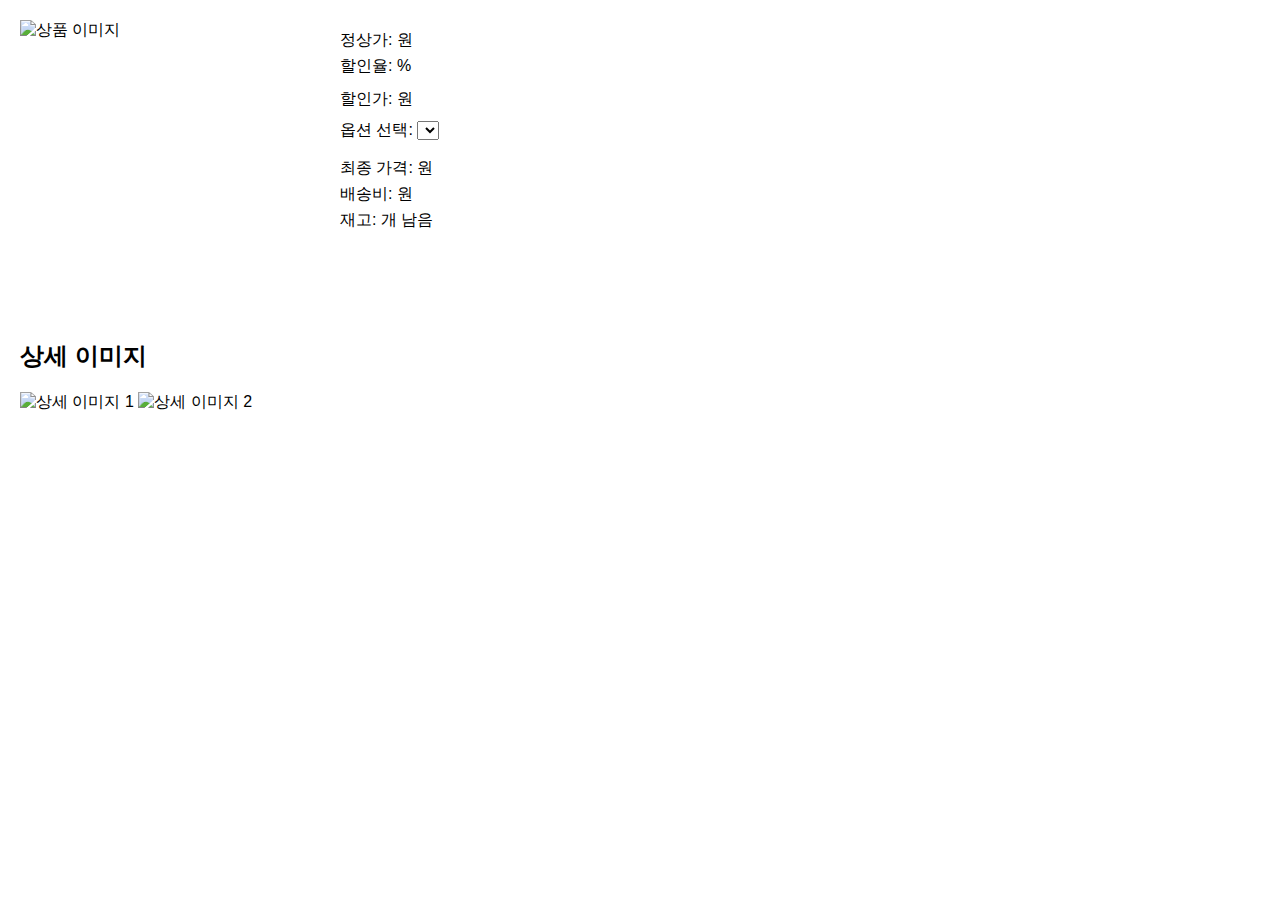
<file: img/아아아.html>
<!DOCTYPE html>
<html lang="ko">
  <head>
    <meta charset="UTF-8" />
    <meta name="viewport" content="width=device-width, initial-scale=1.0" />
    <title>상품 페이지</title>
    <style>
      body {
        font-family: Arial, sans-serif;
        margin: 20px;
      }
      .product-container {
        display: flex;
      }
      .thumbnail {
        width: 300px;
        height: 300px;
        margin-right: 20px;
      }
      .product-info {
        max-width: 500px;
      }
      .product-info h1 {
        margin: 0 0 10px 0;
      }
      .product-info p {
        margin: 5px 0;
      }
      .price {
        font-size: 24px;
        font-weight: bold;
        color: #d9534f;
      }
      .option-select {
        margin: 10px 0;
      }
      .discounted-price {
        color: #5cb85c;
      }
    </style>
  </head>
  <body>
    <div class="product-container">
      <!-- 썸네일 이미지 -->
      <img id="thumbnailImg" alt="상품 이미지" class="thumbnail" />

      <div class="product-info">
        <!-- 상품 이름 -->
        <h1 id="productName"></h1>

        <!-- 기본 가격 -->
        <p>정상가: <span id="price"></span>원</p>

        <!-- 할인율 -->
        <p>할인율: <span id="discountRate"></span>%</p>

        <!-- 할인된 가격 -->
        <p>할인가: <span id="discountedPrice" class="price"></span>원</p>

        <!-- 옵션 선택 -->
        <div class="option-select">
          <label for="optionSelect">옵션 선택:</label>
          <select id="optionSelect">
            <!-- 옵션 목록이 동적으로 삽입됩니다 -->
          </select>
        </div>

        <!-- 최종 가격 -->
        <p>최종 가격: <span id="finalPrice" class="price"></span>원</p>

        <!-- 배송비 -->
        <p>배송비: <span id="shippingFee"></span>원</p>

        <!-- 재고 -->
        <p>재고: <span id="stockCount"></span>개 남음</p>
      </div>
    </div>

    <!-- 상세 이미지 -->
    <div class="detail-images">
      <h2>상세 이미지</h2>
      <img
        id="detailImage1"
        alt="상세 이미지 1"
        style="width: 100%; margin-bottom: 20px"
      />
      <img id="detailImage2" alt="상세 이미지 2" style="width: 100%" />
    </div>

    <script>
      // API로부터 데이터 불러오기
      const apiUrl = "http://35.76.53.28:8080/mall"; // 상품 API
      const imageBaseUrl = "https://test.api.weniv.co.kr"; // 이미지 URL

      fetch(apiUrl)
        .then((response) => response.json())
        .then((data) => {
          const product = data[0]; // 첫 번째 상품 데이터

          // 상품 정보를 화면에 표시
          document.getElementById("productName").textContent =
            product.productName;
          document.getElementById("price").textContent =
            product.price.toLocaleString();
          document.getElementById("discountRate").textContent =
            product.discountRate;
          document.getElementById("shippingFee").textContent =
            product.shippingFee.toLocaleString();
          document.getElementById("stockCount").textContent =
            product.stockCount;

          // 썸네일 이미지 로드
          const thumbnailImg = document.getElementById("thumbnailImg");
          thumbnailImg.src = `${imageBaseUrl}/asset/img/${product.id}/thumbnailImg.jpg`;

          // 할인 가격 계산
          const discountedPrice =
            product.price * (1 - product.discountRate / 100);
          document.getElementById("discountedPrice").textContent =
            Math.floor(discountedPrice).toLocaleString();

          // 옵션 추가
          const optionSelect = document.getElementById("optionSelect");
          product.option.forEach((opt) => {
            const optionElement = document.createElement("option");
            optionElement.value = opt.additionalFee;
            optionElement.textContent = opt.optionName;
            optionSelect.appendChild(optionElement);
          });

          // 상세 이미지 로드
          document.getElementById(
            "detailImage1"
          ).src = `${imageBaseUrl}/${product.detailInfoImage[0]}`;
          document.getElementById(
            "detailImage2"
          ).src = `${imageBaseUrl}/${product.detailInfoImage[1]}`;

          // 최종 가격 계산 함수
          function calculateFinalPrice() {
            const selectedOptionFee = parseInt(optionSelect.value);
            const finalPrice = discountedPrice + selectedOptionFee;
            document.getElementById("finalPrice").textContent =
              finalPrice.toLocaleString();
          }

          // 옵션 선택 시 최종 가격 업데이트
          optionSelect.addEventListener("change", calculateFinalPrice);

          // 페이지 로드 시 초기 가격 계산
          calculateFinalPrice();
        })
        .catch((error) => {
          console.error("API 호출 중 오류 발생:", error);
        });
    </script>
  </body>
</html>
</file>
